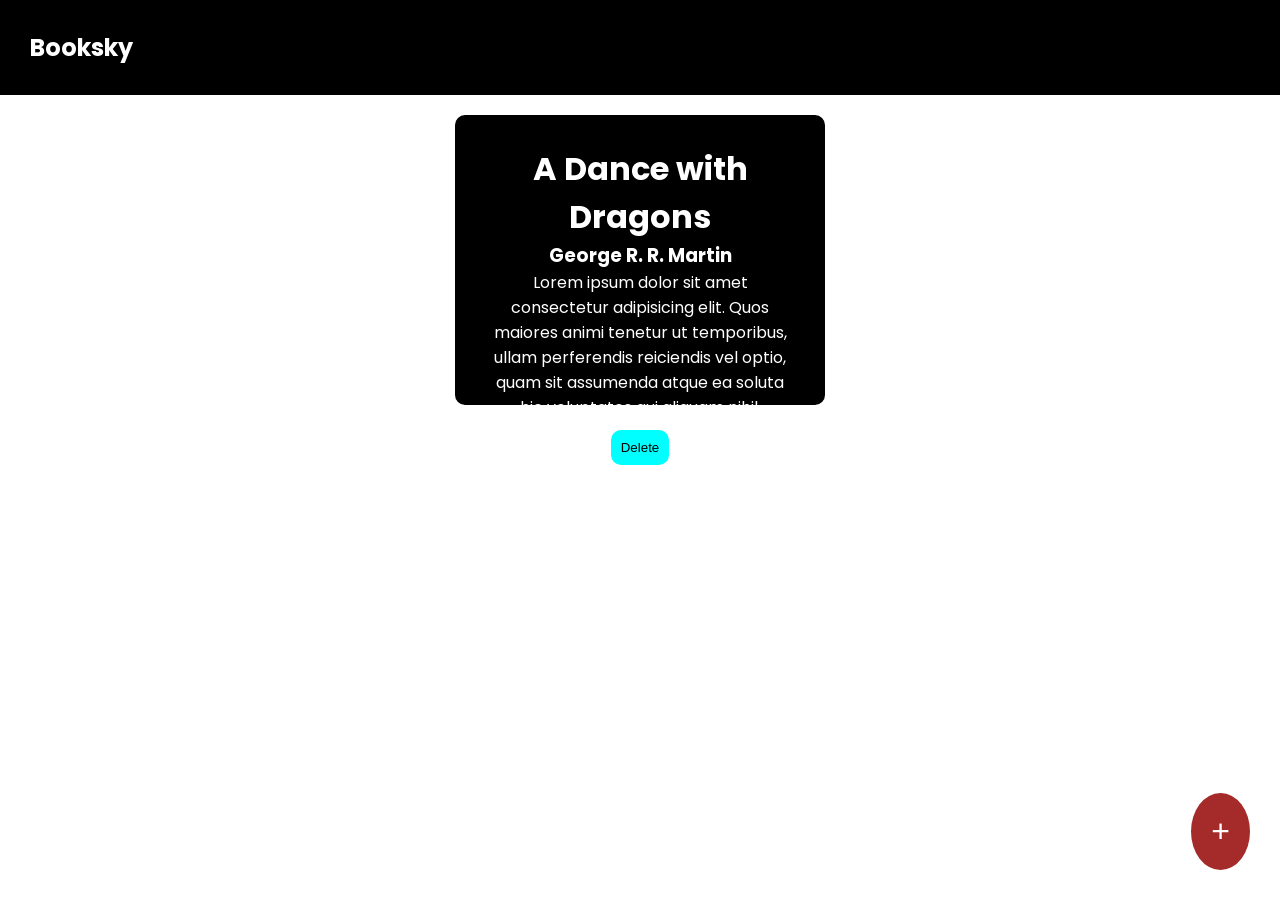
<file: index.html>
<!DOCTYPE html>
<!DOCTYPE html>
<html lang="en">
<head>
    <meta charset="UTF-8">
    <meta name="viewport" content="width=device-width, initial-scale=1.0">
    <link href="style.css" rel="stylesheet">
    <link rel="preconnect" href="https://fonts.googleapis.com">
    <link rel="preconnect" href="https://fonts.gstatic.com" crossorigin>
    <link href="https://fonts.googleapis.com/css2?family=Poppins:ital,wght@0,100;0,200;0,300;0,400;0,500;0,600;0,700;0,800;0,900;1,100;1,200;1,300;1,400;1,500;1,600;1,700;1,800;1,900&display=swap" rel="stylesheet">
    <title>Booksky</title>
</head>
<body>

    <nav>
        <h1>Booksky</h1>
    </nav>

    <div class="container">
        <div class="book-container">
            <h1>A Dance with Dragons</h1>
            <h3>George R. R. Martin</h3>
            <p>Lorem ipsum dolor sit amet consectetur adipisicing elit. Quos maiores animi tenetur ut temporibus, ullam perferendis reiciendis vel optio, quam sit assumenda atque ea soluta hic voluptates qui aliquam nihil.</p>
            <button onclick="del(event)">Delete</button>
        </div>
       
    </div>
    <div class="overlay">
        <div class="popbox">
            <h1>Add Book</h1>
            <form action="">
                <input type="text" placeholder="Book Title" id="book-title-input"><br>
                <input type="text" placeholder="Book Author" id="book-author-input"><br>
                <textarea type="text" placeholder="short description" id="book-description"></textarea>
            </form>
            <td>
                <tr><button id="add-book">add</button></tr>
                <tr><button id="cancel-popup">cancel</button></tr>
            </td>
        </div>
       
    </div>
    <button class="popupbtn" id="popbtn">+</button>
    



    <script src="script.js"></script>
</body>
</html>
</file>
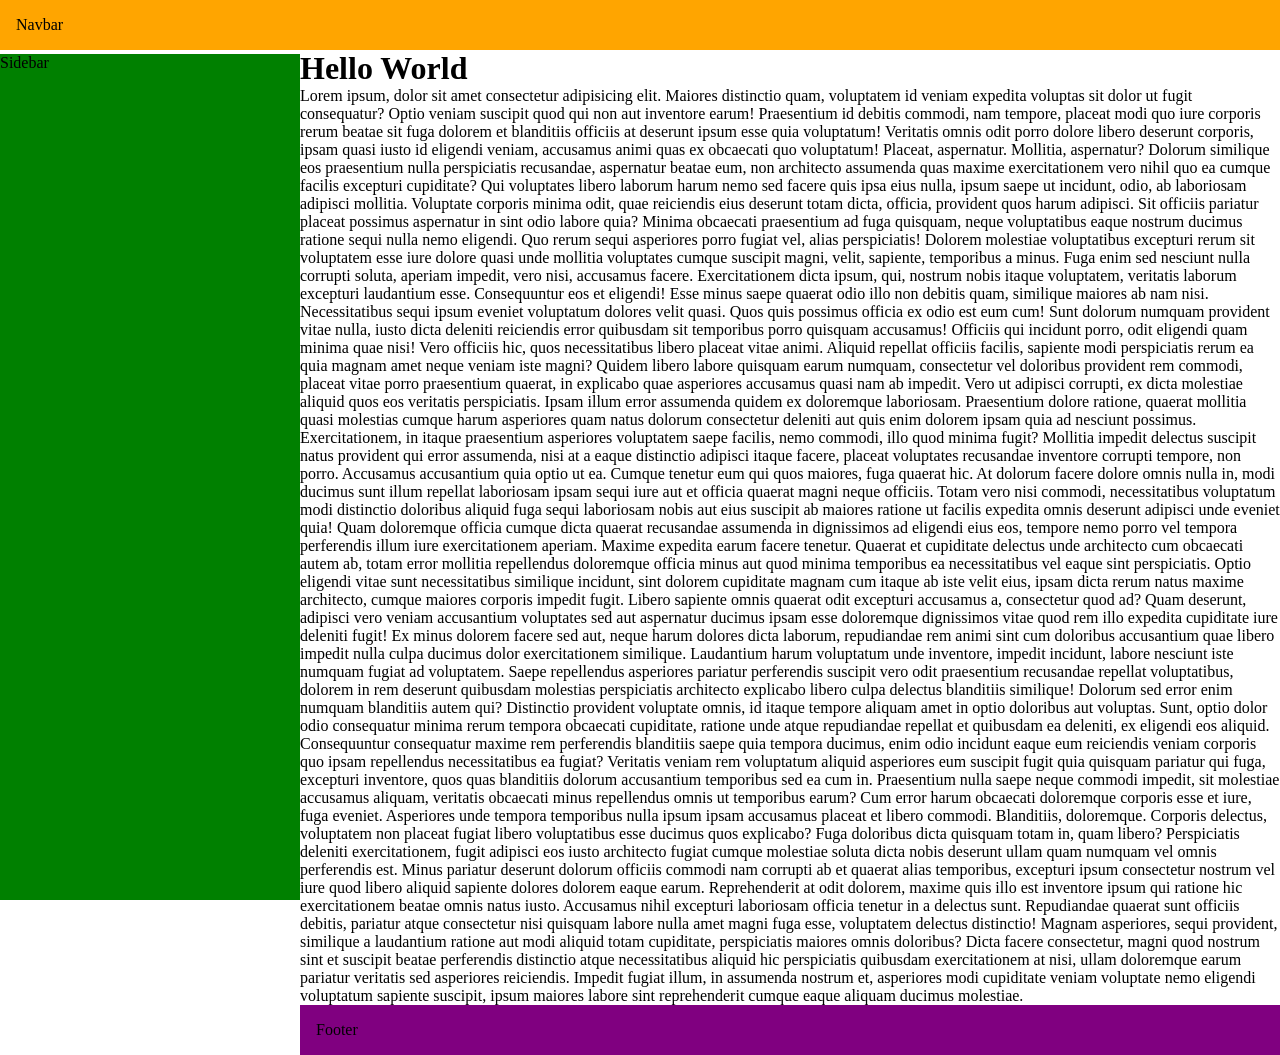
<file: RESPONSIVE Layouts with CSS GRID/flex.html>
<!DOCTYPE html>
<html lang="en">
<head>
    <meta charset="UTF-8">
    <meta name="viewport" content="width=device-width, initial-scale=1.0">
    <link rel="stylesheet" href="./flex.css">
    <title>Document</title>
</head>
<body>
    <nav>
        Navbar
    </nav>
    <aside>
        Sidebar
    </aside>
    <main>
        <h1>Hello World</h1>
        <p>Lorem ipsum, dolor sit amet consectetur adipisicing elit. Maiores distinctio quam, voluptatem id veniam expedita voluptas sit dolor ut fugit consequatur? Optio veniam suscipit quod qui non aut inventore earum! Praesentium id debitis commodi, nam tempore, placeat modi quo iure corporis rerum beatae sit fuga dolorem et blanditiis officiis at deserunt ipsum esse quia voluptatum! Veritatis omnis odit porro dolore libero deserunt corporis, ipsam quasi iusto id eligendi veniam, accusamus animi quas ex obcaecati quo voluptatum! Placeat, aspernatur. Mollitia, aspernatur? Dolorum similique eos praesentium nulla perspiciatis recusandae, aspernatur beatae eum, non architecto assumenda quas maxime exercitationem vero nihil quo ea cumque facilis excepturi cupiditate? Qui voluptates libero laborum harum nemo sed facere quis ipsa eius nulla, ipsum saepe ut incidunt, odio, ab laboriosam adipisci mollitia. Voluptate corporis minima odit, quae reiciendis eius deserunt totam dicta, officia, provident quos harum adipisci. Sit officiis pariatur placeat possimus aspernatur in sint odio labore quia? Minima obcaecati praesentium ad fuga quisquam, neque voluptatibus eaque nostrum ducimus ratione sequi nulla nemo eligendi. Quo rerum sequi asperiores porro fugiat vel, alias perspiciatis! Dolorem molestiae voluptatibus excepturi rerum sit voluptatem esse iure dolore quasi unde mollitia voluptates cumque suscipit magni, velit, sapiente, temporibus a minus. Fuga enim sed nesciunt nulla corrupti soluta, aperiam impedit, vero nisi, accusamus facere. Exercitationem dicta ipsum, qui, nostrum nobis itaque voluptatem, veritatis laborum excepturi laudantium esse. Consequuntur eos et eligendi! Esse minus saepe quaerat odio illo non debitis quam, similique maiores ab nam nisi. Necessitatibus sequi ipsum eveniet voluptatum dolores velit quasi. Quos quis possimus officia ex odio est eum cum! Sunt dolorum numquam provident vitae nulla, iusto dicta deleniti reiciendis error quibusdam sit temporibus porro quisquam accusamus! Officiis qui incidunt porro, odit eligendi quam minima quae nisi! Vero officiis hic, quos necessitatibus libero placeat vitae animi. Aliquid repellat officiis facilis, sapiente modi perspiciatis rerum ea quia magnam amet neque veniam iste magni? Quidem libero labore quisquam earum numquam, consectetur vel doloribus provident rem commodi, placeat vitae porro praesentium quaerat, in explicabo quae asperiores accusamus quasi nam ab impedit. Vero ut adipisci corrupti, ex dicta molestiae aliquid quos eos veritatis perspiciatis. Ipsam illum error assumenda quidem ex doloremque laboriosam. Praesentium dolore ratione, quaerat mollitia quasi molestias cumque harum asperiores quam natus dolorum consectetur deleniti aut quis enim dolorem ipsam quia ad nesciunt possimus. Exercitationem, in itaque praesentium asperiores voluptatem saepe facilis, nemo commodi, illo quod minima fugit? Mollitia impedit delectus suscipit natus provident qui error assumenda, nisi at a eaque distinctio adipisci itaque facere, placeat voluptates recusandae inventore corrupti tempore, non porro. Accusamus accusantium quia optio ut ea. Cumque tenetur eum qui quos maiores, fuga quaerat hic. At dolorum facere dolore omnis nulla in, modi ducimus sunt illum repellat laboriosam ipsam sequi iure aut et officia quaerat magni neque officiis. Totam vero nisi commodi, necessitatibus voluptatum modi distinctio doloribus aliquid fuga sequi laboriosam nobis aut eius suscipit ab maiores ratione ut facilis expedita omnis deserunt adipisci unde eveniet quia! Quam doloremque officia cumque dicta quaerat recusandae assumenda in dignissimos ad eligendi eius eos, tempore nemo porro vel tempora perferendis illum iure exercitationem aperiam. Maxime expedita earum facere tenetur. Quaerat et cupiditate delectus unde architecto cum obcaecati autem ab, totam error mollitia repellendus doloremque officia minus aut quod minima temporibus ea necessitatibus vel eaque sint perspiciatis. Optio eligendi vitae sunt necessitatibus similique incidunt, sint dolorem cupiditate magnam cum itaque ab iste velit eius, ipsam dicta rerum natus maxime architecto, cumque maiores corporis impedit fugit. Libero sapiente omnis quaerat odit excepturi accusamus a, consectetur quod ad? Quam deserunt, adipisci vero veniam accusantium voluptates sed aut aspernatur ducimus ipsam esse doloremque dignissimos vitae quod rem illo expedita cupiditate iure deleniti fugit! Ex minus dolorem facere sed aut, neque harum dolores dicta laborum, repudiandae rem animi sint cum doloribus accusantium quae libero impedit nulla culpa ducimus dolor exercitationem similique. Laudantium harum voluptatum unde inventore, impedit incidunt, labore nesciunt iste numquam fugiat ad voluptatem. Saepe repellendus asperiores pariatur perferendis suscipit vero odit praesentium recusandae repellat voluptatibus, dolorem in rem deserunt quibusdam molestias perspiciatis architecto explicabo libero culpa delectus blanditiis similique! Dolorum sed error enim numquam blanditiis autem qui? Distinctio provident voluptate omnis, id itaque tempore aliquam amet in optio doloribus aut voluptas. Sunt, optio dolor odio consequatur minima rerum tempora obcaecati cupiditate, ratione unde atque repudiandae repellat et quibusdam ea deleniti, ex eligendi eos aliquid. Consequuntur consequatur maxime rem perferendis blanditiis saepe quia tempora ducimus, enim odio incidunt eaque eum reiciendis veniam corporis quo ipsam repellendus necessitatibus ea fugiat? Veritatis veniam rem voluptatum aliquid asperiores eum suscipit fugit quia quisquam pariatur qui fuga, excepturi inventore, quos quas blanditiis dolorum accusantium temporibus sed ea cum in. Praesentium nulla saepe neque commodi impedit, sit molestiae accusamus aliquam, veritatis obcaecati minus repellendus omnis ut temporibus earum? Cum error harum obcaecati doloremque corporis esse et iure, fuga eveniet. Asperiores unde tempora temporibus nulla ipsum ipsam accusamus placeat et libero commodi. Blanditiis, doloremque. Corporis delectus, voluptatem non placeat fugiat libero voluptatibus esse ducimus quos explicabo? Fuga doloribus dicta quisquam totam in, quam libero? Perspiciatis deleniti exercitationem, fugit adipisci eos iusto architecto fugiat cumque molestiae soluta dicta nobis deserunt ullam quam numquam vel omnis perferendis est. Minus pariatur deserunt dolorum officiis commodi nam corrupti ab et quaerat alias temporibus, excepturi ipsum consectetur nostrum vel iure quod libero aliquid sapiente dolores dolorem eaque earum. Reprehenderit at odit dolorem, maxime quis illo est inventore ipsum qui ratione hic exercitationem beatae omnis natus iusto. Accusamus nihil excepturi laboriosam officia tenetur in a delectus sunt. Repudiandae quaerat sunt officiis debitis, pariatur atque consectetur nisi quisquam labore nulla amet magni fuga esse, voluptatem delectus distinctio! Magnam asperiores, sequi provident, similique a laudantium ratione aut modi aliquid totam cupiditate, perspiciatis maiores omnis doloribus? Dicta facere consectetur, magni quod nostrum sint et suscipit beatae perferendis distinctio atque necessitatibus aliquid hic perspiciatis quibusdam exercitationem at nisi, ullam doloremque earum pariatur veritatis sed asperiores reiciendis. Impedit fugiat illum, in assumenda nostrum et, asperiores modi cupiditate veniam voluptate nemo eligendi voluptatum sapiente suscipit, ipsum maiores labore sint reprehenderit cumque eaque aliquam ducimus molestiae.</p>
    </main>
    <footer>
        Footer
    </footer>
</body>
</html>
</file>
<file: style.css>
*{
    margin: 0;
    padding: 0;
}

body{
    font-family: "Poppins", sans-serif;
}

nav{
    background-color: black;
    color: white;
    padding: 30px;
}
.container{
    padding: 20px;
    display: flex;
    justify-content: space-evenly;
}
.book-container{
    padding: 30px;
    text-align: center;
    background-color: black;
    color: white;
    width: 25%;
    height: 230px;
    border-radius: 10px;
}

.book-container button{
    margin-top: 10px;
    background-color: aqua;
    border-radius: 10px;
    padding: 10px;
    border: none;
}

.popupbtn{
    padding: 20px;
    background-color: brown;
    color: white;
    border-radius: 100%;
    font-size: 2rem;
    border: none;
    position: fixed;
    bottom: 30px;
    right: 30px;
}

.overlay{
    background-color: black;
    opacity: 0.8;
    position: absolute;
    width: 100%;
    height: 100%;   
    top: 0;
    left: 0; 
    z-index: 1;
    display: none;
}

.popbox{
    background-color: red;
    width: 40%;
    padding: 20px;
    position: absolute;
    top: 20%;
    left: 30%;
    color: white;
    border-radius: 10px;
    z-index: 2;
    text-align: center;
    display: none;
}

input{
    background: transparent;
    color: black;
    border: none;
    width: 100%;
    font-size: 1rem;
    margin: 5px;

    border-bottom: solid black 2px;
}


textarea{
    background: transparent;
    border: none;
    width: 100%;
    font-size: 1rem;
    margin: 5px;

    border-bottom: solid black 2px;
}

::placeholder{
    color: black;
}

.popbox input:focus{ 
    outline: none;
}
.popbox textarea:focus{
    outline :none;
     
}
</file>
<file: RESPONSIVE Layouts with CSS GRID/flex.css>
*{
    padding: 0;
    margin: 0;
}
body{
    display: grid;
    grid-template-columns: 300px 1fr;
    grid-template-rows: auto 1fr auto;
    grid-template-areas: "navbar navbar"
    "sidebar main"
    "sidebar footer"; 
    min-height: 100vh;
}
nav{
    background-color: orange;
    grid-area: navbar;
    padding: 1rem;
    position: sticky;
    top: 0;
}
aside{
    background-color: green;
    grid-area: sidebar;
    position: sticky;
    top: 54px;
    align-self: start;
    height: calc(100vh - 54px);
}

main{
    background-color: white;
    grid-area: main;
}
footer{
    background-color: purple;
    grid-area: footer;
    padding: 1rem;
}

@media(max-width:800px){
    body{
        grid-template-columns: 1fr;
    }
    aside{
        position: fixed;
        width: 300px;
        display: none;
    }
    show{
        display: block;
    }
}
</file>
